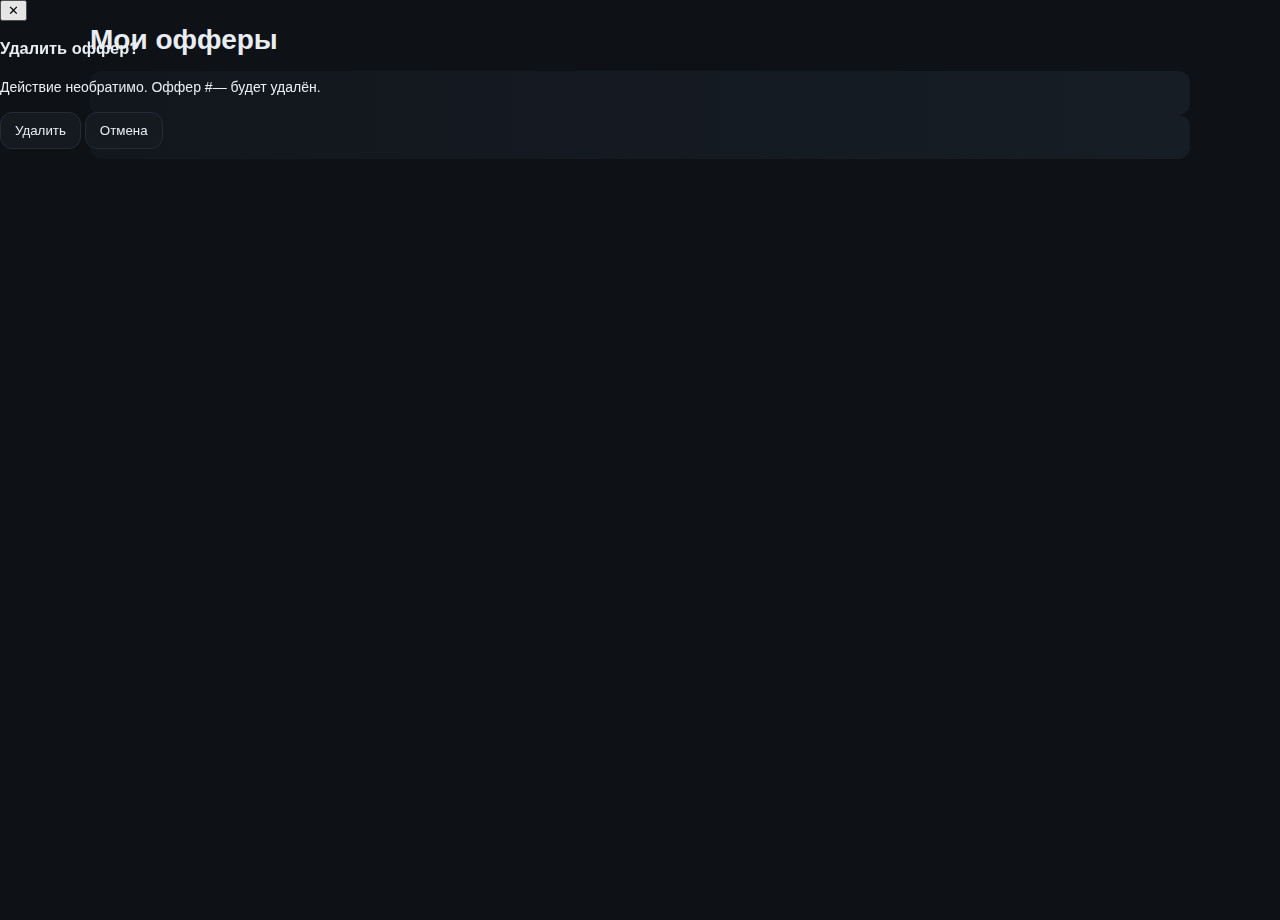
<file: web/web/merchant/index.html>
<!doctype html>
<html lang="ru">
<head>
  <meta charset="utf-8" />
  <meta name="viewport" content="width=device-width, initial-scale=1" />
  <title>Foody — Офферы ресторана</title>
  <link rel="stylesheet" href="./style.css" />
  <link rel="stylesheet" href="./offers_actions.css" />
  <script>window.foodyApi = window.foodyApi || 'https://foodyback-production.up.railway.app';</script>
</head>
<body>
  <main class="container" style="max-width:1100px;margin:20px auto;padding:0 14px">
    <section>
      <h1 style="margin:0 0 10px">Мои офферы</h1>
      <div id="offerList" class="table">
        <div class="skeleton"></div>
        <div class="skeleton"></div>
      </div>
    </section>
  </main>

  <!-- Delete Modal -->
  <div id="delete-modal" class="modal" aria-hidden="true" role="dialog" aria-modal="true">
    <div class="modal__backdrop" data-close-delete></div>
    <div class="modal__sheet" role="document">
      <button class="modal__close" type="button" title="Закрыть" data-close-delete>✕</button>
      <h3 class="modal__title">Удалить оффер?</h3>
      <p>Действие необратимо. Оффер #<span id="delete-offer-id">—</span> будет удалён.</p>
      <div class="modal__actions">
        <button class="btn btn-danger" id="delete-confirm">Удалить</button>
        <button class="btn btn-secondary" data-close-delete>Отмена</button>
      </div>
    </div>
  </div>

  <div id="toast"></div>

  <script src="./offers_edit_delete.js"></script>
</body>
</html>
</file>
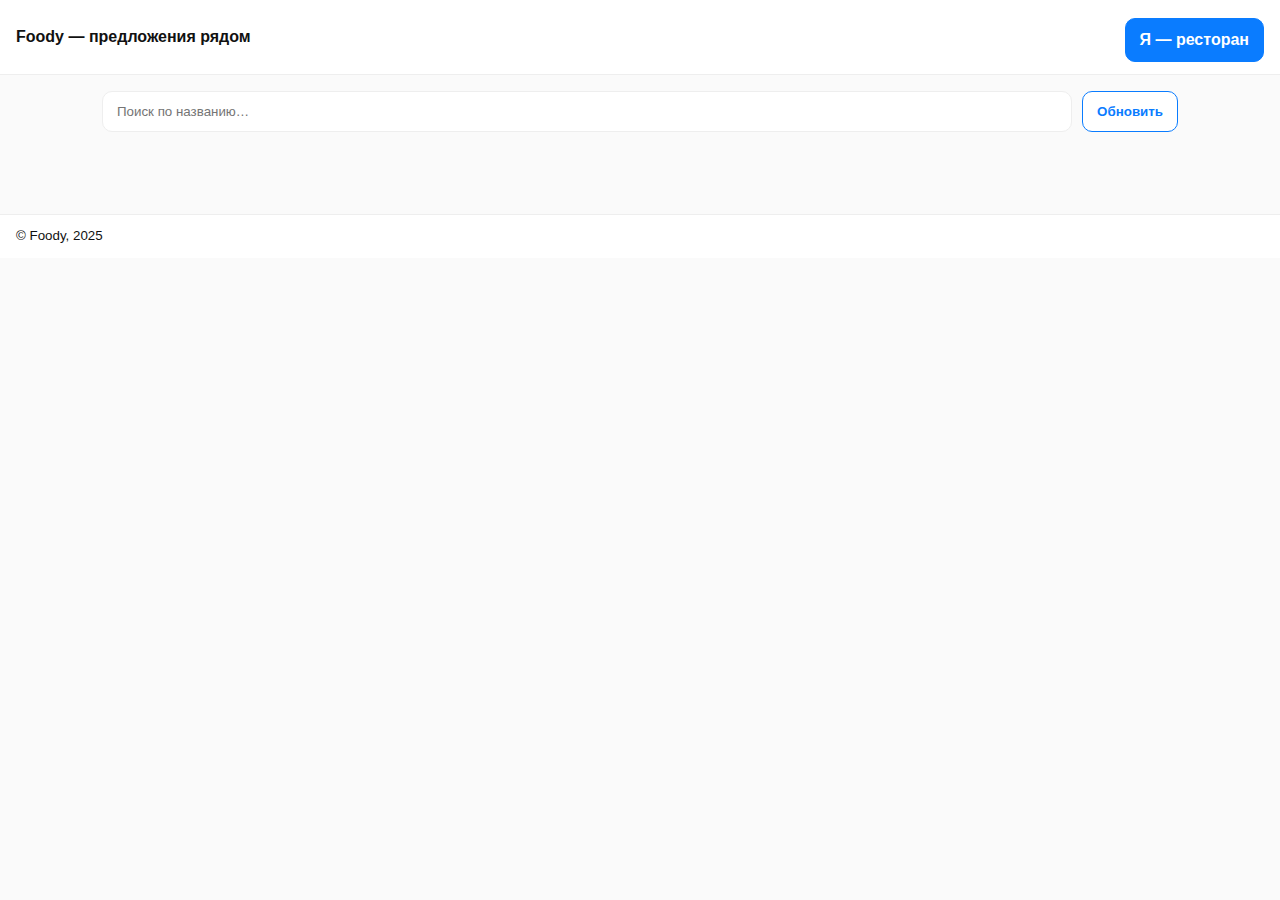
<file: web/web/buyer/index.before_dark.html>
<!doctype html>
<html lang="ru">
<head>
  <meta charset="utf-8" />
  <meta name="viewport" content="width=device-width, initial-scale=1, viewport-fit=cover" />
  <title>Foody — витрина</title>
  <style>
    :root{
      --bg:#fafafa; --text:#111; --sub:#666; --muted:#999;
      --card:#fff; --line:#eee; --brand:#0a7cff; --ok:#12a150; --danger:#e5484d;
      --shadow:0 6px 18px rgba(0,0,0,.06);
      --radius:14px;
      --safe-b: env(safe-area-inset-bottom, 0);
    }
    *{box-sizing:border-box}
    html,body{margin:0;padding:0;background:var(--bg);color:var(--text);
      font:16px/1.4 -apple-system,BlinkMacSystemFont,Segoe UI,Roboto,Inter,Arial}
    a{color:var(--brand);text-decoration:none}
    .site-header,.site-footer{background:#fff;border-bottom:1px solid var(--line)}
    .site-footer{border-top:1px solid var(--line);border-bottom:none}
    .site-header,.site-footer{
      display:flex;align-items:center;justify-content:space-between;
      padding:12px 16px;position:sticky;top:0;z-index:10
    }
    .brand{display:flex;gap:10px;align-items:center;font-weight:600}
    .page{max-width:1100px;margin:16px auto;padding:0 12px calc(20px + var(--safe-b))}
    .btn{
      -webkit-appearance:none;appearance:none;border:1px solid var(--brand);
      color:#fff;background:var(--brand);padding:10px 14px;border-radius:10px;
      cursor:pointer;font-weight:600
    }
    .btn:hover{filter:brightness(.95)}
    .btn:disabled{opacity:.6;cursor:not-allowed}
    .btn-secondary{background:#fff;color:var(--brand)}
    .input{
      width:100%;background:#fff;border:1px solid var(--line);padding:12px 14px;border-radius:10px;outline:none
    }
    .filters{margin:8px 0 16px}
    .filters-row{display:flex;gap:10px}
    .grid{display:grid;grid-template-columns:repeat(1,minmax(0,1fr));gap:14px}
    @media (min-width:540px){.grid{grid-template-columns:repeat(2,1fr)}}
    @media (min-width:900px){.grid{grid-template-columns:repeat(3,1fr)}}

    .card{background:var(--card);border:1px solid var(--line);border-radius:var(--radius);overflow:hidden;box-shadow:var(--shadow);display:flex;flex-direction:column;position:relative}
    .photo{position:relative;aspect-ratio:4/3;background:#f3f3f3}
    .photo img{width:100%;height:100%;object-fit:cover;display:block}
    .badge{position:absolute;left:10px;top:10px;background:#111cc7;color:#fff;padding:6px 10px;border-radius:999px;font-size:13px;font-weight:700}
    .badge.badge--timer{right:10px;left:auto;background:#111;opacity:.9}
    .info{padding:12px;display:flex;flex-direction:column;gap:6px}
    .title{margin:0 0 2px;font-size:16px;line-height:1.2}
    .desc{margin:0;color:var(--sub);font-size:14px}
    .row{display:flex;justify-content:space-between;align-items:center;gap:10px}
    .price{font-weight:800}
    .muted{color:var(--muted);font-size:13px}
    .actions{display:flex;gap:8px;margin-top:6px}
    .btn-buy{flex:1}

    .skeleton{animation:shimmer 1.2s infinite linear;background:
      linear-gradient(100deg, #eee 40%, #f7f7f7 50%, #eee 60%) 0 0/200% 100%;
      border-radius:12px}
    .skel-photo{height:180px}
    .skel-line{height:14px;margin-top:8px}
    @keyframes shimmer{to{background-position:200% 0}}

    .status{min-height:20px;margin:6px 0 10px;color:var(--sub)}
    .alert{padding:10px 12px;border-radius:10px;border:1px solid var(--line);background:#fff}
    .alert.error{border-color:#ffd3d6;background:#fff6f6;color:var(--danger)}

    /* MODAL */
    .modal{position:fixed;inset:0;display:none}
    .modal[aria-hidden="false"]{display:block}
    .modal__backdrop{position:absolute;inset:0;background:rgba(0,0,0,.35)}
    .modal__sheet{
      position:relative;max-width:520px;margin:8vh auto;background:#fff;border-radius:16px;
      padding:16px 16px calc(16px + var(--safe-b));border:1px solid var(--line);box-shadow:var(--shadow)
    }
    .modal__close{position:absolute;right:10px;top:10px;border:none;background:transparent;font-size:20px;line-height:1;cursor:pointer}
    .modal__title{margin:4px 0 4px}
    .modal__subtitle{margin:0 0 8px;color:var(--sub)}
    .modal__qr-wrap{display:flex;justify-content:center;align-items:center;min-height:220px;margin:6px 0 8px}
    .modal__qr{width:220px;height:220px;border-radius:12px;border:1px solid var(--line);object-fit:contain;background:#fff}
    .modal__code{font-size:28px;font-weight:900;letter-spacing:.08em;background:#f7f7f7;border:1px solid var(--line);padding:10px 14px;border-radius:12px}
    .modal__meta{display:flex;justify-content:space-between;gap:8px;margin:6px 0 10px}
    .modal__actions{display:flex;gap:8px;justify-content:flex-end}
  </style>
</head>
<body>
  <header class="site-header">
    <div class="brand">
      <span>Foody — предложения рядом</span>
    </div>
    <nav class="actions">
      <a class="btn" href="../merchant/">Я — ресторан</a>
    </nav>
  </header>

  <main class="page">
    <section class="filters">
      <div class="filters-row">
        <input id="q" class="input" placeholder="Поиск по названию…" />
        <button id="refresh" class="btn btn-secondary">Обновить</button>
      </div>
    </section>

    <section id="status" class="status" aria-live="polite"></section>
    <section id="offers" class="grid" aria-busy="true"></section>
  </main>

  <footer class="site-footer">
    <small>© Foody, 2025</small>
  </footer>

  <!-- Modal -->
  <div id="modal" class="modal" aria-hidden="true" role="dialog" aria-modal="true">
    <div class="modal__backdrop" data-close></div>
    <div class="modal__sheet" role="document">
      <button class="modal__close" type="button" title="Закрыть" data-close>✕</button>
      <h3 class="modal__title">Бронирование</h3>
      <p class="modal__subtitle">Покажите этот код на точке</p>

      <div class="modal__qr-wrap">
        <img id="qrImg" class="modal__qr" alt="QR код" />
        <div id="qrFallback" class="modal__code" style="display:none"></div>
      </div>

      <div class="modal__meta">
        <div><span class="muted">Оффер #</span> <span id="mOfferId">—</span></div>
        <div><span class="muted">Действительно до</span> <span id="mExpires">—</span></div>
      </div>

      <div class="modal__actions">
        <button id="copyBtn" class="btn">Скопировать код</button>
        <button class="btn btn-secondary" data-close>Готово</button>
      </div>
    </div>
  </div>

  <script>
    window.FOODY_API = window.FOODY_API || "https://foodyback-production.up.railway.app";
    window.QR_URL_BUILDER = window.QR_URL_BUILDER || (payload =>
      `https://api.qrserver.com/v1/create-qr-code/?size=220x220&data=${encodeURIComponent(payload)}`);
  </script>
  <script src="./app.js"></script>
</body>
</html>
</file>
<file: web/web/merchant/style.css>
:root {
  --bg: #0e1116;
  --card: #151a21;
  --text: #e8edf2;
  --subtext: #9aa7b5;
  --border: #242b35;
  --brand: #61d39f;
  --brand-2: #4ab5f1;
  --danger: #f26363;
  --shadow: 0 10px 30px rgba(0,0,0,.35);
}

/* Telegram theming (if used inside Mini App) */
:root {
  --tg-bg: var(--bg);
  --tg-text: var(--text);
  --tg-hint: var(--subtext);
}
html, body {
  height: 100%;
  background: var(--tg-bg);
  color: var(--tg-text);
  font: 14px/1.45 -apple-system, BlinkMacSystemFont, "Segoe UI", Roboto, Inter, Arial, "Noto Color Emoji";
}
body { margin: 0; }
.app { min-height: 100%; display: flex; flex-direction: column; }

/* Header */
.tg-header {
  position: sticky; top: 0; z-index: 20;
  display: flex; align-items: center; justify-content: space-between;
  padding: 12px 16px;
  background: rgba(14,17,22,.75);
  backdrop-filter: blur(10px);
  border-bottom: 1px solid var(--border);
}
.tg-header__left { display: flex; gap: 12px; align-items: center; }
.avatar {
  width: 34px; height: 34px; border-radius: 50%;
  background: radial-gradient(120% 120% at 30% 20%, var(--brand-2), var(--brand));
  display: grid; place-items: center;
  box-shadow: var(--shadow);
}
.title { font-weight: 700; }
.subtitle { color: var(--subtext); font-size: 12px; }

/* Segmented control */
.segmented {
  display: grid; grid-auto-flow: column;
  background: #0c1015; border: 1px solid var(--border);
  padding: 6px; border-radius: 14px; margin: 12px auto 8px; width: min(900px, 96%);
  gap: 6px;
}
.seg-btn {
  border: 0; border-radius: 10px; padding: 10px 12px; cursor: pointer;
  background: transparent; color: var(--text);
}
.seg-btn.active {
  background: linear-gradient(90deg, rgba(97,211,159,.15), rgba(74,181,241,.15));
  border: 1px solid rgba(74,181,241,.35);
}

/* Content */
.content { width: min(900px, 96%); margin: 12px auto 80px; }
.card {
  background: var(--card);
  border: 1px solid var(--border);
  border-radius: 16px;
  padding: 16px;
  margin: 10px 0;
  box-shadow: var(--shadow);
}
.card-glass {
  background: linear-gradient(180deg, rgba(255,255,255,.03), rgba(255,255,255,0));
}
.card-title { font-weight: 700; margin-bottom: 10px; }
.card-subtitle { color: var(--subtext); margin-bottom: 8px; }

.grid { display: grid; gap: 12px; }
.grid.two { grid-template-columns: repeat(2, minmax(0,1fr)); }
.grid .full { grid-column: 1 / -1; }

.form label { display: flex; flex-direction: column; gap: 6px; font-size: 12px; color: var(--subtext); }
input, textarea {
  background: #0d1218; color: var(--text);
  border: 1px solid var(--border); border-radius: 12px;
  padding: 10px 12px; outline: none;
}
input:focus, textarea:focus { border-color: var(--brand-2); box-shadow: 0 0 0 2px rgba(74,181,241,.15); }

.btn {
  border: 0; border-radius: 12px; padding: 10px 14px; cursor: pointer;
  color: var(--text); background: #151a21; border: 1px solid var(--border);
}
.btn-ghost { background: transparent; }
.btn-primary {
  background: linear-gradient(90deg, var(--brand), var(--brand-2));
  color: #0b0f15; font-weight: 700; border: 0;
}
.btn.full { width: 100%; }

.hint { color: var(--subtext); font-size: 12px; margin-top: 8px; }

/* Stats */
.stats {
  display: grid; grid-template-columns: repeat(3, minmax(0,1fr)); gap: 12px;
}
.stat {
  background: var(--card); border: 1px solid var(--border);
  padding: 16px; border-radius: 16px; text-align: center;
}
.stat-val { font-size: 28px; font-weight: 800; }
.stat-label { color: var(--subtext); }

/* Lists & table */
.list { display: grid; gap: 10px; }
.list-cards .item {
  display: flex; align-items: center; justify-content: space-between;
  padding: 12px; background: #12171e; border: 1px solid var(--border); border-radius: 12px;
}
.badge {
  padding: 4px 8px; border-radius: 10px; font-size: 12px; font-weight: 700;
  background: rgba(97,211,159,.15); color: #a9e8cc; border: 1px solid rgba(97,211,159,.35);
}

.table .row {
  display: grid; grid-template-columns: 2fr .7fr .7fr .6fr .8fr 1fr;
  gap: 8px; padding: 10px; border-bottom: 1px solid var(--border);
}
.table .head { color: var(--subtext); font-size: 12px; }
.skeleton {
  height: 44px; border-radius: 12px; background: linear-gradient(90deg, #12171e, #171d24, #12171e);
  background-size: 200% 100%; animation: shimmer 1.4s infinite linear;
}
@keyframes shimmer { 0%{background-position: 200% 0} 100%{background-position: -200% 0} }

/* Dump */
.dump {
  background: #0d1218; border: 1px dashed var(--border); border-radius: 12px;
  padding: 12px; overflow: auto;
}
.dump.small { font-size: 12px; color: var(--subtext); }

/* Tabs & panes */
.pane { display: none; }
.pane.active { display: block; }

/* Bottom nav */
.bottom-nav {
  position: fixed; left: 0; right: 0; bottom: 0; z-index: 30;
  display: grid; grid-template-columns: repeat(5,1fr); align-items: center;
  background: rgba(14,17,22,.85); backdrop-filter: blur(10px);
  border-top: 1px solid var(--border); padding: 6px;
}
.nav-btn {
  background: transparent; border: 1px solid transparent; color: var(--text);
  border-radius: 12px; padding: 10px;
}
.nav-btn.active { border-color: rgba(74,181,241,.35); background: rgba(74,181,241,.08); }
.nav-btn.fab {
  font-size: 20px; font-weight: 900; border: 0;
  background: linear-gradient(90deg, var(--brand), var(--brand-2)); color: #0b0f15;
}

/* Toasts */
#toast { position: fixed; right: 12px; bottom: 70px; display: grid; gap: 8px; z-index: 40; }
.toast {
  background: #10161d; border: 1px solid var(--border); border-left: 6px solid var(--brand-2);
  padding: 12px 14px; border-radius: 12px; box-shadow: var(--shadow);
}

/* Responsive */
@media (max-width: 860px) {
  .grid.two { grid-template-columns: 1fr; }
  .stats { grid-template-columns: 1fr; }
}


/* Quick time buttons */
.quick-group { display:flex; gap:8px; flex-wrap:wrap; }
.btn-ghost {
  background: linear-gradient(180deg, rgba(97,211,159,.10), rgba(97,211,159,.06));
  color: var(--text);
  border: 1px solid rgba(97,211,159,.35);
  border-radius: 10px;
  padding: 6px 12px;
  font-weight: 700;
  cursor: pointer;
  transition: transform .05s ease, background .2s ease, border-color .2s ease;
}
.btn-ghost:hover { background: linear-gradient(180deg, rgba(97,211,159,.18), rgba(97,211,159,.10)); border-color: rgba(97,211,159,.55); }
.btn-ghost:active { transform: translateY(1px); }

.btn-ghost:hover { background: #161c23; border-color: #2c3642; }
.btn-ghost:active { transform: translateY(1px); }

/* Photo preview fallback */
.photo-preview { margin-top: 10px; border: 1px dashed var(--border); border-radius: 12px; background: #0d1218; padding: 8px; }
.photo-preview img { max-width: 100%; display: block; border-radius: 8px; }
.hidden { display: none !important; }


/* Photo preview (robust) */
.photo-preview { margin-top: 10px; border: 1px dashed var(--border); border-radius: 12px; background: #0d1218; padding: 8px; }
.photo-preview img { width: 100%; max-height: 280px; object-fit: contain; display: block; border-radius: 8px; }
.hidden { display: none !important; }


/* FilePond dark-tune */
.filepond--root { max-width: 100%; }
.filepond--panel-root { background: #0d1218; border: 1px dashed var(--border); }
.filepond--drop-label { color: var(--subtext); }
.filepond--credits { display: none !important; } /* hide watermark */


/* FilePond basic dark */
.filepond--panel-root { background: #0d1218; border: 1px dashed var(--border); }
.filepond--drop-label { color: var(--subtext); }


/* === Auth slider === */
.auth-switch { position: relative; width: 100%; max-width: 360px; margin: 8px auto 16px; }
.auth-switch input[type="radio"]{ display:none; }
.auth-switch .track{
  position: relative; height: 36px; border-radius: 999px;
  background: rgba(255,255,255,.06); border: 1px solid var(--border);
  overflow: hidden;
}
.auth-switch .thumb{
  position: absolute; top: 3px; left: 3px; width: calc(50% - 6px); height: 30px;
  border-radius: 999px; background: linear-gradient(90deg, rgba(97,211,159,.25), rgba(74,181,241,.25));
  border: 1px solid rgba(74,181,241,.35); transition: transform .25s ease;
}
.auth-switch .labels{
  position: absolute; inset: 0; display: grid; grid-template-columns: 1fr 1fr;
  place-items: center; font-weight: 600; font-size: 14px; color: var(--text);
}
#mode-register:checked ~ .track .thumb{ transform: translateX(100%); }
.auth-forms { display: grid; gap: 16px; }
.auth-forms form{ display: grid; gap: 10px; }


/* Password toggle button */
.pw-toggle{
  margin-left: 8px;
  padding: 6px 10px;
  font-size: 12px;
  border: 1px solid var(--border-color, #ddd);
  background: var(--surface-2, #f8f8f8);
  border-radius: 8px;
  cursor: pointer;
}

/* === Password eye toggle (Foody patch 2025-08-16) === */
.input--with-eye { position: relative; }
.input--with-eye input[type="password"],
.input--with-eye input[data-pwd-is-text="1"] { padding-right: 40px; }
.pwd-toggle {
  position: absolute;
  right: 10px;
  top: 50%;
  transform: translateY(-50%);
  border: none;
  background: transparent;
  width: 28px; height: 28px;
  cursor: pointer;
  opacity: .7;
}
.pwd-toggle:focus-visible { outline: 2px solid #000; outline-offset: 2px; }
.pwd-toggle[aria-pressed="true"] { opacity: 1; }
.pwd-toggle svg { display: block; width: 100%; height: 100%; }


/* === Pretty Select (city) · Foody patch 2025-08-16 === */
select.nice-select {
  appearance: none;
  -webkit-appearance: none;
  -moz-appearance: none;
  background-color: #fff;
  border: 1px solid #DCE0E5;
  border-radius: 12px;
  padding: 10px 40px 10px 14px;
  min-height: 44px;
  line-height: 22px;
  font-size: 16px;
  box-shadow: 0 1px 1px rgba(0,0,0,.04);
  background-image: url("data:image/svg+xml;utf8,<svg xmlns='http://www.w3.org/2000/svg' width='24' height='24' viewBox='0 0 24 24' fill='none' stroke='%231A1F36' stroke-width='2' stroke-linecap='round' stroke-linejoin='round'><polyline points='6 9 12 15 18 9'/></svg>");
  background-repeat: no-repeat;
  background-position: right 12px center;
  background-size: 18px;
  transition: border-color .2s ease, box-shadow .2s ease, background-color .2s ease;
}
select.nice-select:hover { border-color: #C2CAD6; }
select.nice-select:focus { outline: none; border-color: #4F46E5; box-shadow: 0 0 0 3px rgba(79,70,229,.2); }
select.nice-select:disabled { background-color: #F6F8FB; color: #9AA3B2; cursor: not-allowed; }
select.nice-select::-ms-expand { display: none; } /* IE/Edge legacy */
@media (max-width: 420px) {
  select.nice-select { font-size: 15px; padding: 10px 38px 10px 12px; }
}
/* === /Pretty Select === */

/* Match text input to pretty select sizing */
input[type="text"].city-other,
#cityOtherInput {
  min-height: 44px;
  border-radius: 12px;
  padding: 10px 12px;
}


/* === Password eye toggle alignment tweak (Patch #3 · 2025-08-16) === */
.input--with-eye { position: relative; }
.input--with-eye input[type="password"],
.input--with-eye input[data-pwd-is-text="1"],
input.input--with-eye[type="password"],
input.input--with-eye[data-pwd-is-text="1"] {
  padding-right: 44px; /* больше запас, чтобы текст не залезал под кнопку */ 
}
.pwd-toggle {
  width: 24px; height: 24px;   /* чуть компактнее, ровно по центру 44px строки */
  right: 12px;
}
/* В некоторых формах родитель может быть flex — не ломаем layout */
.input--with-eye .pwd-toggle { pointer-events: auto; }

/* Phone input tweaks (Patch #4) */
.phone-mask { letter-spacing: 0.2px; }


/* === Field error styles (Foody Patch #5 · 2025-08-16) === */
input.is-invalid, select.is-invalid, textarea.is-invalid {
  border-color: #EF4444 !important;
  box-shadow: 0 0 0 3px rgba(239,68,68,.15) !important;
}
.field-error {
  display: block;
  margin-top: 6px;
  font-size: 12px;
  line-height: 16px;
  color: #B91C1C;
}


/* === Eye mobile tap target (Patch #6 · 2025-08-16) === */
@media (max-width: 480px) {
  .pwd-toggle { width: 28px; height: 28px; right: 10px; }
  .input--with-eye input[type="password"],
  .input--with-eye input[data-pwd-is-text="1"],
  input.input--with-eye[type="password"],
  input.input--with-eye[data-pwd-is-text="1"] { padding-right: 48px; }
}
/* Keep vertical centering robust even if line-height changes */
.pwd-toggle { top: 50%; transform: translateY(-50%); }


/* === Fancy error highlight (Foody Patch #8 · 2025-08-16) === */
@keyframes foody-shake {
  0%, 100% { transform: translateX(0); }
  20% { transform: translateX(-2px); }
  40% { transform: translateX(2px); }
  60% { transform: translateX(-2px); }
  80% { transform: translateX(1px); }
}
.form.shake { animation: foody-shake .28s ease; }

/* Softer invalid background + icon for non-password inputs */
input.is-invalid:not([type="password"]), select.is-invalid, textarea.is-invalid {
  background-color: #FEF2F2;
  background-image: url("data:image/svg+xml;utf8,<svg xmlns='http://www.w3.org/2000/svg' width='18' height='18' viewBox='0 0 24 24' fill='none' stroke='%23EF4444' stroke-width='2' stroke-linecap='round' stroke-linejoin='round'><circle cx='12' cy='12' r='10'/><line x1='12' y1='8' x2='12' y2='12'/><circle cx='12' cy='16' r='1'/></svg>");
  background-repeat: no-repeat;
  background-position: right 12px center;
  background-size: 18px 18px;
  padding-right: 44px;
}
/* Keep password field clean (eye lives on the right) */
input[type="password"].is-invalid { background-color: #FEF2F2; }

/* Disabled button state */
button:disabled { opacity: .6; cursor: not-allowed; }
https://foodyweb-production.up.railway.app/web/merchant/

/* Foody UI Final Patch — 2025-08-17 */

/* ========== 1) AUTH: заголовок по центру (точно под v13) ========== */
section#auth .card .card-title {
  text-align: center !important;
  margin: 8px 0 16px !important;
}

/* ========== 2) AUTH: «Зарегистрироваться» на всю ширину (грид из 2 колонок) ========== */
#registerForm button[type="submit"],
#registerForm input[type="submit"],
#registerForm .btn[type="submit"] {
  width: 100% !important;
  display: inline-flex !important;
  justify-content: center !important;
  grid-column: 1 / -1 !important;
  margin-top: 8px;
  align-self: end;
}

/* ========== 3) PASSWORD EYE (CSS-only) — заменяем смайлики на иконку ========== */
button#toggleLoginPw, button#toggleRegisterPw, button#pwOldToggle, button#pwNewToggle,
button.pw-toggle, button[data-role="pw-toggle"] {
  position: relative;
  display: inline-flex;
  align-items: center;
  justify-content: center;
  width: 32px;
  height: 32px;
  padding: 0;
  margin-left: 6px;
  border: 0;
  background: transparent;
  cursor: pointer;
  color: transparent; /* скрываем смайлик/текст */
  font-size: 0;
  line-height: 0;
}
button#toggleLoginPw::before, button#toggleRegisterPw::before, button#pwOldToggle::before, button#pwNewToggle::before,
button.pw-toggle::before, button[data-role="pw-toggle"]::before {
  content: "";
  width: 22px;
  height: 22px;
  display: block;
  background-repeat: no-repeat;
  background-position: center;
  background-size: 22px 22px;
  /* по умолчанию — закрытый глаз */
  background-image: url("data:image/svg+xml,%3Csvg viewBox='0 0 24 24' fill='none' xmlns='http://www.w3.org/2000/svg'%3E%3Cpath d='M2 12s3.5-7 10-7 10 7 10 7-3.5 7-10 7S2 12 2 12Z' stroke='%23000' stroke-width='2' stroke-linecap='round' stroke-linejoin='round'/%3E%3Ccircle cx='12' cy='12' r='3' stroke='%23000' stroke-width='2' stroke-linecap='round' stroke-linejoin='round'/%3E%3C/svg%3E");
}
/* «Показан пароль» — перечёркнутый глаз (если JS выставляет состояние) */
button#toggleLoginPw[aria-pressed="true"]::before,
button#toggleRegisterPw[aria-pressed="true"]::before,
button#pwOldToggle[aria-pressed="true"]::before,
button#pwNewToggle[aria-pressed="true"]::before,
button.pw-toggle[aria-pressed="true"]::before,
button[data-role="pw-toggle"][aria-pressed="true"]::before,
button#toggleLoginPw[data-show="true"]::before,
button#toggleRegisterPw[data-show="true"]::before,
button#pwOldToggle[data-show="true"]::before,
button#pwNewToggle[data-show="true"]::before,
button.pw-toggle[data-show="true"]::before,
button[data-role="pw-toggle"][data-show="true"]::before,
button#toggleLoginPw.data-visible::before,
button#toggleRegisterPw.data-visible::before,
button#pwOldToggle.data-visible::before,
button#pwNewToggle.data-visible::before,
button.pw-toggle.data-visible::before,
button[data-role="pw-toggle"].data-visible::before,
button#toggleLoginPw.on::before,
button#toggleRegisterPw.on::before,
button#pwOldToggle.on::before,
button#pwNewToggle.on::before,
button.pw-toggle.on::before,
button[data-role="pw-toggle"].on::before {
  background-image: url("data:image/svg+xml,%3Csvg viewBox='0 0 24 24' fill='none' xmlns='http://www.w3.org/2000/svg'%3E%3Cpath d='M3 3l18 18' stroke='%23000' stroke-width='2' stroke-linecap='round'/%3E%3Cpath d='M10.58 10.58A3 3 0 0012 15a3 3 0 002.42-4.42M9.88 4.26A10.94 10.94 0 0112 5c6.5 0 10 7 10 7a18.74 18.74 0 01-4.26 5.32M6.1 6.1A18.59 18.59 0 002 12s3.5 7 10 7a10.94 10.94 0 005.74-1.62' stroke='%23000' stroke-width='2' stroke-linecap='round' stroke-linejoin='round'/%3E%3C/svg%3E");
}
@media (prefers-color-scheme: dark) {
  button#toggleLoginPw::before, button#toggleRegisterPw::before, button#pwOldToggle::before, button#pwNewToggle::before,
  button.pw-toggle::before, button[data-role="pw-toggle"]::before {
    background-image: url("data:image/svg+xml,%3Csvg viewBox='0 0 24 24' fill='none' xmlns='http://www.w3.org/2000/svg'%3E%3Cpath d='M2 12s3.5-7 10-7 10 7 10 7-3.5 7-10 7S2 12 2 12Z' stroke='%23fff' stroke-width='2' stroke-linecap='round' stroke-linejoin='round'/%3E%3Ccircle cx='12' cy='12' r='3' stroke='%23fff' stroke-width='2' stroke-linecap='round' stroke-linejoin='round'/%3E%3C/svg%3E");
  }
  button#toggleLoginPw[aria-pressed="true"]::before,
  button#toggleRegisterPw[aria-pressed="true"]::before,
  button#pwOldToggle[aria-pressed="true"]::before,
  button#pwNewToggle[aria-pressed="true"]::before,
  button.pw-toggle[aria-pressed="true"]::before,
  button[data-role="pw-toggle"][aria-pressed="true"]::before,
  button#toggleLoginPw[data-show="true"]::before,
  button#toggleRegisterPw[data-show="true"]::before,
  button#pwOldToggle[data-show="true"]::before,
  button#pwNewToggle[data-show="true"]::before,
  button.pw-toggle[data-show="true"]::before,
  button[data-role="pw-toggle"][data-show="true"]::before,
  button#toggleLoginPw.data-visible::before,
  button#toggleRegisterPw.data-visible::before,
  button#pwOldToggle.data-visible::before,
  button#pwNewToggle.data-visible::before,
  button.pw-toggle.data-visible::before,
  button[data-role="pw-toggle"].data-visible::before,
  button#toggleLoginPw.on::before,
  button#toggleRegisterPw.on::before,
  button#pwOldToggle.on::before,
  button#pwNewToggle.on::before,
  button.pw-toggle.on::before,
  button[data-role="pw-toggle"].on::before {
    background-image: url("data:image/svg+xml,%3Csvg viewBox='0 0 24 24' fill='none' xmlns='http://www.w3.org/2000/svg'%3E%3Cpath d='M3 3l18 18' stroke='%23fff' stroke-width='2' stroke-linecap='round'/%3E%3Cpath d='M10.58 10.58A3 3 0 0012 15a3 3 0 002.42-4.42M9.88 4.26A10.94 10.94 0 0112 5c6.5 0 10 7 10 7a18.74 18.74 0 01-4.26 5.32M6.1 6.1A18.59 18.59 0 002 12s3.5 7 10 7a10.94 10.94 0 005.74-1.62' stroke='%23fff' stroke-width='2' stroke-linecap='round' stroke-linejoin='round'/%3E%3C/svg%3E");
  }
}

/* ========== 4) PROFILE: кнопки внизу справа у карточек (absolute pin) ========== */
section#profile .card { position: relative; }
section#profile .card form { padding-bottom: 72px; } /* чтобы кнопку не перекрывали поля */
section#profile .card form button[type="submit"],
section#profile .card form .actions button[type="submit"] {
  position: absolute !important;
  right: 20px;
  bottom: 20px;
  min-width: 180px;
  height: 40px;
  display: inline-flex;
  align-items: center;
  justify-content: center;
}
@media (max-width: 520px) {
  section#profile .card form button[type="submit"],
  section#profile .card form .actions button[type="submit"] {
    left: 20px;
    right: 20px;
    width: auto;
  }
}
/* Auth title flex-safe fix */
section#auth .card :is(.card-title,.title,h1,h2,h3){
  width:100% !important;
  display:flex !important;
  justify-content:center !important;
  text-align:center !important;
  margin:8px 0 16px !important;
}


/* === Foody patch: align "Мои офферы" table (mobile-safe) === */
#offerList .row { 
  grid-template-columns: minmax(140px, 2fr) minmax(72px, .9fr) minmax(72px, .8fr) minmax(88px, .8fr) minmax(160px, 1.2fr) minmax(110px, max-content);
}
#offerList .row > div { min-width: 0; }
#offerList .row .nowrap { white-space: nowrap; }
#offerList .row .num { font-variant-numeric: tabular-nums; font-feature-settings: "tnum"; }
#offerList .row .actions { display:flex; gap:8px; justify-content:flex-end; flex-wrap: nowrap; }
#offerList .row .actions .btn { white-space: nowrap; padding: 8px 12px; }

@media (max-width: 480px) {
  #offerList .row { grid-template-columns: 1.6fr .9fr .7fr .8fr 1.1fr minmax(96px, max-content); }
  #offerList .row .actions .btn { padding: 8px 10px; }
}
</file>
<file: web/web/merchant/offers_actions.css>
/* Simple actions column + modal */
#offerList .row { display:grid; grid-template-columns: 2fr 1fr 1fr 1fr 1.4fr 1fr; gap: 8px; align-items:center; }
#offerList .row.head { font-weight:600; color:#444; }
#offerList .row .actions { display:flex; gap:6px; justify-content:flex-end; }
#offerList .btn-danger { background:#dc2626; color:#fff; border:0; }
#offerList .btn-danger:hover { filter:brightness(0.95); }

.modal { position:fixed; inset:0; z-index:50; }
.modal[style*="display: none"] { display:none !important; }
.modal .modal-dim { position:absolute; inset:0; background:rgba(0,0,0,.35); }
.modal .modal-card { position:absolute; left:50%; top:10%; transform:translateX(-50%); width:min(720px, 92vw); background:#fff; border-radius:16px; box-shadow:0 10px 30px rgba(0,0,0,.2); padding:18px; }
.modal .modal-title { font-size:18px; font-weight:600; margin-bottom:8px; }
.modal .modal-actions { display:flex; gap:10px; justify-content:flex-end; margin-top:6px; }


/* === Foody patch: dark modal & presets like create === */
.modal .modal-card{
  max-width: min(760px, 96%);
  left: 50%; top: 6%;
  transform: translateX(-50%);
  background: var(--card);
  color: var(--text);
  border: 1px solid var(--border);
  border-radius: 20px;
  box-shadow: var(--shadow);
  padding: 18px;
}
.modal .modal-title{ color: var(--text); opacity:.9; }
.modal .modal-dim{ background: rgba(0,0,0,.55); backdrop-filter: blur(2px); }

/* Presets (chips) */
.work-presets { display:flex; gap:8px; flex-wrap:wrap; }
.work-presets .chip {
  padding: 8px 12px; border-radius: 12px;
  border: 1px solid var(--border);
  background: rgba(255,255,255,.04);
  cursor: pointer; user-select: none;
}
.work-presets .chip:hover { filter: brightness(1.05); }
.work-presets .chip.active { background: rgba(0,194,122,.2); border-color: rgba(0,194,122,.35); }

/* === Patch: stabilize "Мои офферы" grid, prevent overlap === */
#offerList .row { 
  display: grid; 
  grid-template-columns: minmax(140px,2fr) minmax(70px,.9fr) minmax(70px,.8fr) minmax(82px,.9fr) minmax(160px,1.2fr) minmax(120px, max-content);
  gap: 8px; 
  align-items: center;
}
#offerList .row > div { min-width: 0; overflow: hidden; text-overflow: ellipsis; }
#offerList .row > div:nth-child(5) { white-space: nowrap; } /* date */
#offerList .row .actions { display:flex; gap:6px; justify-content:flex-end; flex-wrap: nowrap; }
#offerList .row .actions .btn { white-space: nowrap; }

@media (max-width: 560px){
  #offerList .row { grid-template-columns: 1.4fr .8fr .7fr .8fr 1.1fr minmax(96px, max-content); }
  #offerList .row .actions .btn { padding: 8px 10px; }
}


/* >>> Fix: stable layout for "Мои офферы" (prevents overlap) <<< */
#offers #offerList .row {
  display: grid;
  grid-template-columns: minmax(150px,2fr) minmax(72px,.8fr) minmax(72px,.7fr) minmax(92px,.8fr) minmax(180px,1.2fr) minmax(136px, max-content);
  gap: 8px;
  align-items: center;
}
#offers #offerList .row > div { min-width: 0; overflow: hidden; text-overflow: ellipsis; white-space: nowrap; }
#offers #offerList .row .actions { display:flex; gap:8px; justify-content:flex-end; flex-wrap: nowrap; }
#offers #offerList .row .actions .btn { white-space: nowrap; }

@media (max-width: 560px){
  #offers #offerList .row { grid-template-columns: 1.6fr .8fr .7fr .8fr 1fr minmax(110px, max-content); }
}


/* Thumbnails in offers table */
#offers #offerList .row { align-items: center; }
#offers #offerList .row .thumb { width: 64px; height: 48px; border-radius: 10px; overflow: hidden; background: #111; }
#offers #offerList .row .thumb img { width: 100%; height: 100%; object-fit: cover; display: block; }
@media (max-width: 560px){
  #offers #offerList .row .thumb { width: 56px; height: 42px; }
}
</file>
